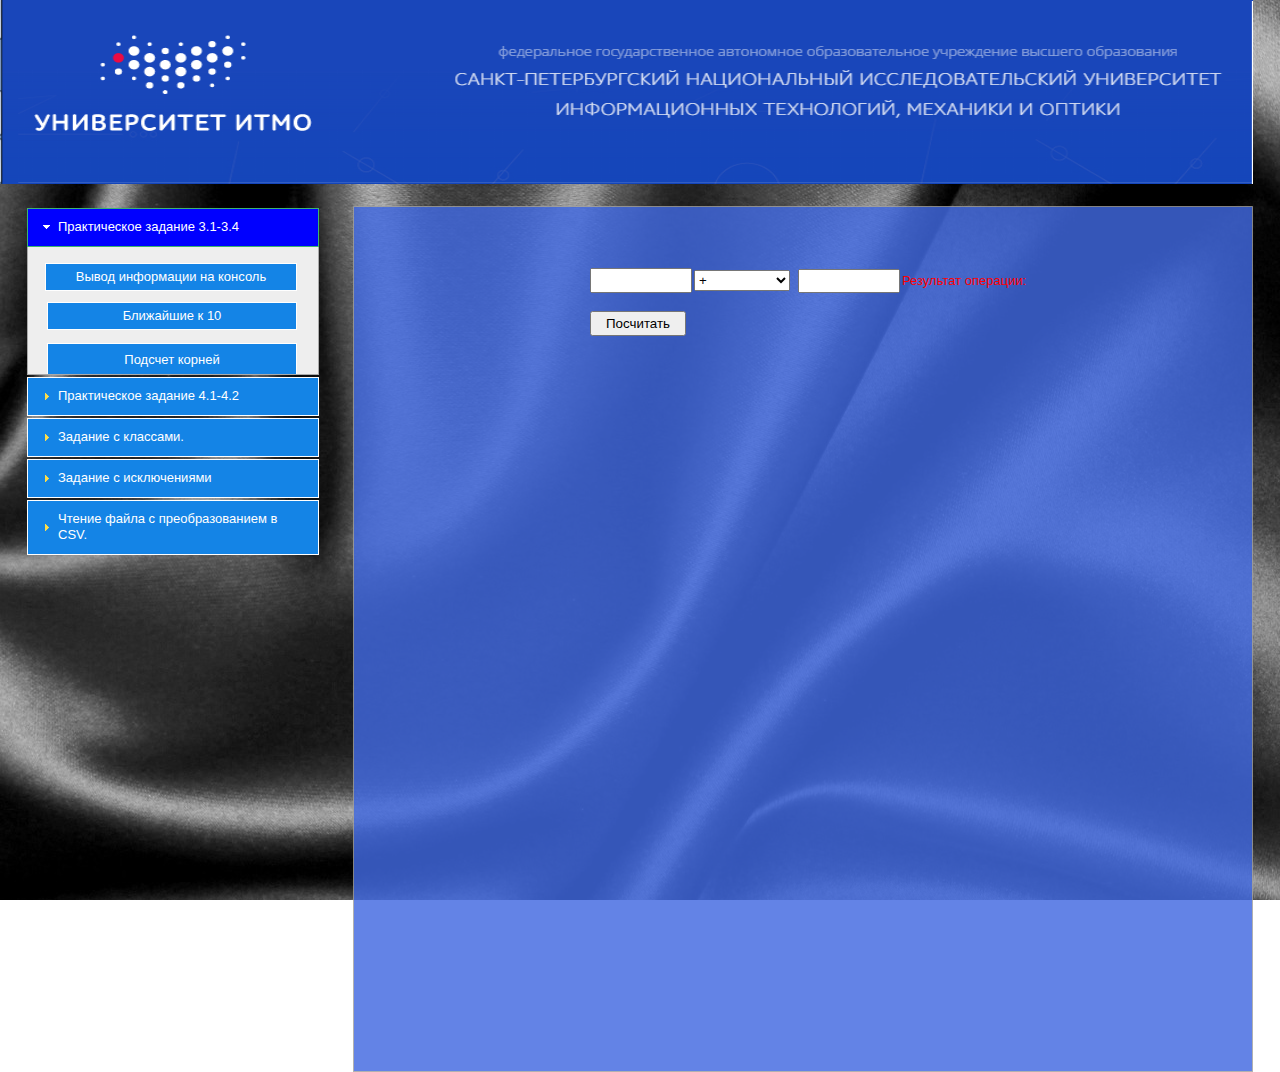
<file: war/Index1.html>
<!DOCTYPE HTML PUBLIC "-//W3C//DTD HTML 4.01 Transitional//EN" "http://www.w3.org/TR/html4/loose.dtd">
<html>
<head>
<meta http-equiv="X-UA-Compatible" content="IE=7">
<meta http-equiv="Content-Language" content="ru">
<meta http-equiv="Content-Type" content="text/html; charset=UTF-8">
<title>Project_WEB</title>
<meta name="generator" content="WYSIWYG Web Builder 10 - http://www.wysiwygwebbuilder.com">
<link href="icontexto-inside-myspace_7628.ico" rel="shortcut icon">
<script src="jquery-2.1.1.min.js"></script>
<style type="text/css">
body
{
   background-color: #FFFFFF;
   background-image: url(images/temnyj-fon10.jpg);
   background-attachment: fixed;
   background-position: left center;
   background-repeat: repeat;
   color: #000000;
   font-family: Arial;
   font-size: 13px;
   margin: 0;
   padding: 0;
}
</style>
<style type="text/css">
#jQueryAccordion1
{
   width: 100%;
   height: 100%;
}
#jQueryAccordion1 .ui-accordion-header
{
   font-family: Arial;
   font-size: 13px;
   font-weight: normal;
   font-style: normal;
   padding: 10px 10px 10px 30px;
}
#jQueryAccordion1 h3
{
   display: block;
}
#jQueryAccordion1 .ui-accordion-header .ui-icon
{
   left: 10px;
}
#jQueryAccordion1 .ui-accordion-content
{
   padding: 0 0 0 0;
   position: relative;
}
#Shape1
{
   border-width: 0;
}
#jQueryButton1
{
   font-family: Arial;
   font-size: 13px;
   font-weight: normal;
   font-style: normal;
}
#jQueryButton1 .ui-button
{
   position: absolute;
}
#jQueryButton1 .ui-button-text-icon .ui-button-icon-primary,
#jQueryButton1 .ui-button-text-icons .ui-button-icon-primary,
#jQueryButton1 .ui-button-icons-only .ui-button-icon-primary
{
   left: auto;
   right: 10px;
}
#jQueryButton1 .ui-button-text-icons .ui-button-icon-secondary,
#jQueryButton1 .ui-button-icons-only .ui-button-icon-secondary
{
   right: auto;
   left: 10px;
}
#Image1
{
   border: 0px #000000 solid;
   left: 0;
   top: 0;
   width: 100%;
   height: 100%;
}
#Editbox1
{
   border: 1px #A9A9A9 solid;
   background-color: #FFFFFF;
   color :#000000;
   font-family: Arial;
   font-size: 13px;
   text-align: left;
   vertical-align: middle;
}
#Combobox1
{
   border: 1px #A9A9A9 solid;
   background-color: #FFFFFF;
   color: #000000;
   font-family: Arial;
   font-size: 13px;
}
#Editbox2
{
   border: 1px #A9A9A9 solid;
   background-color: #FFFFFF;
   color :#000000;
   font-family: Arial;
   font-size: 13px;
   text-align: left;
   vertical-align: middle;
}
#Button1
{
   border: 1px #A9A9A9 solid;
   background-color: #F0F0F0;
   color: #000000;
   font-family: Arial;
   font-size: 13px;
}
#jQueryButton2
{
   font-family: Arial;
   font-size: 13px;
   font-weight: normal;
   font-style: normal;
}
#jQueryButton2 .ui-button
{
   position: absolute;
}
#jQueryButton2 .ui-button-text-icon .ui-button-icon-primary,
#jQueryButton2 .ui-button-text-icons .ui-button-icon-primary,
#jQueryButton2 .ui-button-icons-only .ui-button-icon-primary
{
   left: auto;
   right: 10px;
}
#jQueryButton2 .ui-button-text-icons .ui-button-icon-secondary,
#jQueryButton2 .ui-button-icons-only .ui-button-icon-secondary
{
   right: auto;
   left: 10px;
}
#jQueryButton3
{
   font-family: Arial;
   font-size: 13px;
   font-weight: normal;
   font-style: normal;
}
#jQueryButton3 .ui-button
{
   position: absolute;
}
#jQueryButton3 .ui-button-text-icon .ui-button-icon-primary,
#jQueryButton3 .ui-button-text-icons .ui-button-icon-primary,
#jQueryButton3 .ui-button-icons-only .ui-button-icon-primary
{
   left: auto;
   right: 10px;
}
#jQueryButton3 .ui-button-text-icons .ui-button-icon-secondary,
#jQueryButton3 .ui-button-icons-only .ui-button-icon-secondary
{
   right: auto;
   left: 10px;
}
</style>

<link href="excite-bike/jquery.ui.all.css" rel="stylesheet" type="text/css">
<link href="Безымянный1.css" rel="stylesheet" type="text/css">
<link href="index.css" rel="stylesheet" type="text/css">
<script type="text/javascript" src="jquery-2.1.1.min.js"></script>
<script type="text/javascript" src="jquery.ui.core.min.js"></script>
<script type="text/javascript" src="jquery.ui.widget.min.js"></script>
<script type="text/javascript" src="jquery.ui.accordion.min.js"></script>
<script type="text/javascript" src="jquery.ui.button.min.js"></script>
<script type="text/javascript">
$(document).ready(function()
{	
   var jQueryAccordion1Opts =
   {
      event: 'click',
      animate: 'linear',
      header: 'h3',
      heightStyle: 'fill'
   };
   $("#jQueryAccordion1").accordion(jQueryAccordion1Opts);
   $("#jQueryButton1").button();
   $("#jQueryButton2").button();
   $("#jQueryButton3").button();
   $("#jQueryButton4").button();
   $("#jQueryButton5").button();
   $("#jQueryButton6").button();
});
</script>

 
<script>

  $( function() {
    $('#calc').click( function() {
    	//alert ('jQuery подключен и отлично работает!');
    	var var1 = $('#var1').val();
    	var var2 = $('#var2').val();
    	var operation = $('#operation').val();
    	var varz=1;
      $('#result').load( "/project_webf?var1="+var1+"&var2="+var2+"&operation="+operation+"&varz="+varz);
    } );
 
    
  } );
 
</script>

</head>
<body>
<div id="wb_jQueryAccordion1" style="position:absolute;left:27px;top:206px;width:292px;height:349px;z-index:1;">
<div id="jQueryAccordion1">
<h3>Практическое задание 3.1-3.4</h3>
<div>
<input type="button" id="jQueryButton1" onclick="window.location.href='Index1.html'" name="But1" value="Вывод информации на консоль" style="position:absolute;left:17px;top:16px;width:252px;height:28px;z-index:0;">
<input type="button" id="jQueryButton2" onclick="window.location.href='Index2.html'" name="bl10" value="Ближайшие к 10" style="position:absolute;left:19px;top:55px;width:250px;height:28px;z-index:1;">
<input type="button" id="jQueryButton3" onclick="window.location.href='Index3.html'" name="pk" value="Подсчет корней" style="position:absolute;left:19px;top:96px;width:250px;height:33px;z-index:2;">
</div>
<h3>Практическое задание 4.1-4.2</h3>
<div>
</div>
<h3>Задание с классами.</h3>
<div>
<input type="button" id="jQueryButton4" name="But5" value="Аэропорт" style="position:absolute;left:10px;top:55px;width:266px;height:35px;z-index:3;">
</div>
<h3>Задание с исключениями</h3>
<div>
<input type="button" id="jQueryButton5" name="but6" value="Исключения" style="position:absolute;left:19px;top:54px;width:247px;height:33px;z-index:4;">
</div>
<h3>Чтение файла с преобразованием в CSV.</h3>
<div>
<input type="button" id="jQueryButton6" name="but7" value="Преобразование" style="position:absolute;left:19px;top:51px;width:256px;height:39px;z-index:5;">
</div>
</div>
</div>
<div id="wb_Shape1" style="position:absolute;left:353px;top:206px;width:900px;height:866px;filter:alpha(opacity=82);-moz-opacity:0.82;opacity:0.82;z-index:2;">
<img src="images/img0001.png" id="Shape1" alt="" style="width:900px;height:866px;"></div>
<div id="wb_Image1" style="position:absolute;left:0px;top:0px;width:1253px;height:184px;z-index:3;">
<a href="./index.html"><img src="images/sn.PNG" id="Image1" alt=""></a></div>
<input type="text" id="var1" style="position:absolute;left:590px;top:268px;width:94px;height:19px;line-height:19px;z-index:4;" name="var1" value="">
<select name="operation" size="1" id="operation" style="position:absolute;left:694px;top:270px;width:96px;height:21px;z-index:5;">
<option value="0">+</option>
<option value="1">-</option>
<option value="2">*</option>
<option value="3">/</option>
</select>
<input type="text" id="var2" style="position:absolute;left:798px;top:269px;width:94px;height:18px;line-height:18px;z-index:6;" name="var2" value="">
<input type="button" id="calc" name="calc" value="Посчитать" style="position:absolute;left:590px;top:311px;width:96px;height:25px;z-index:7;">

<p style="color:red; position:absolute;left:902px;top:260px;width:150px;z-index:8;">Результат операции:</p> 
<p><b><span style="color:red; position:absolute;left:1037px;top:273px;width:94px;height:18px;line-height:18px;z-index:8;" id="result" ></span></b></p>
</body>
</html>
</file>
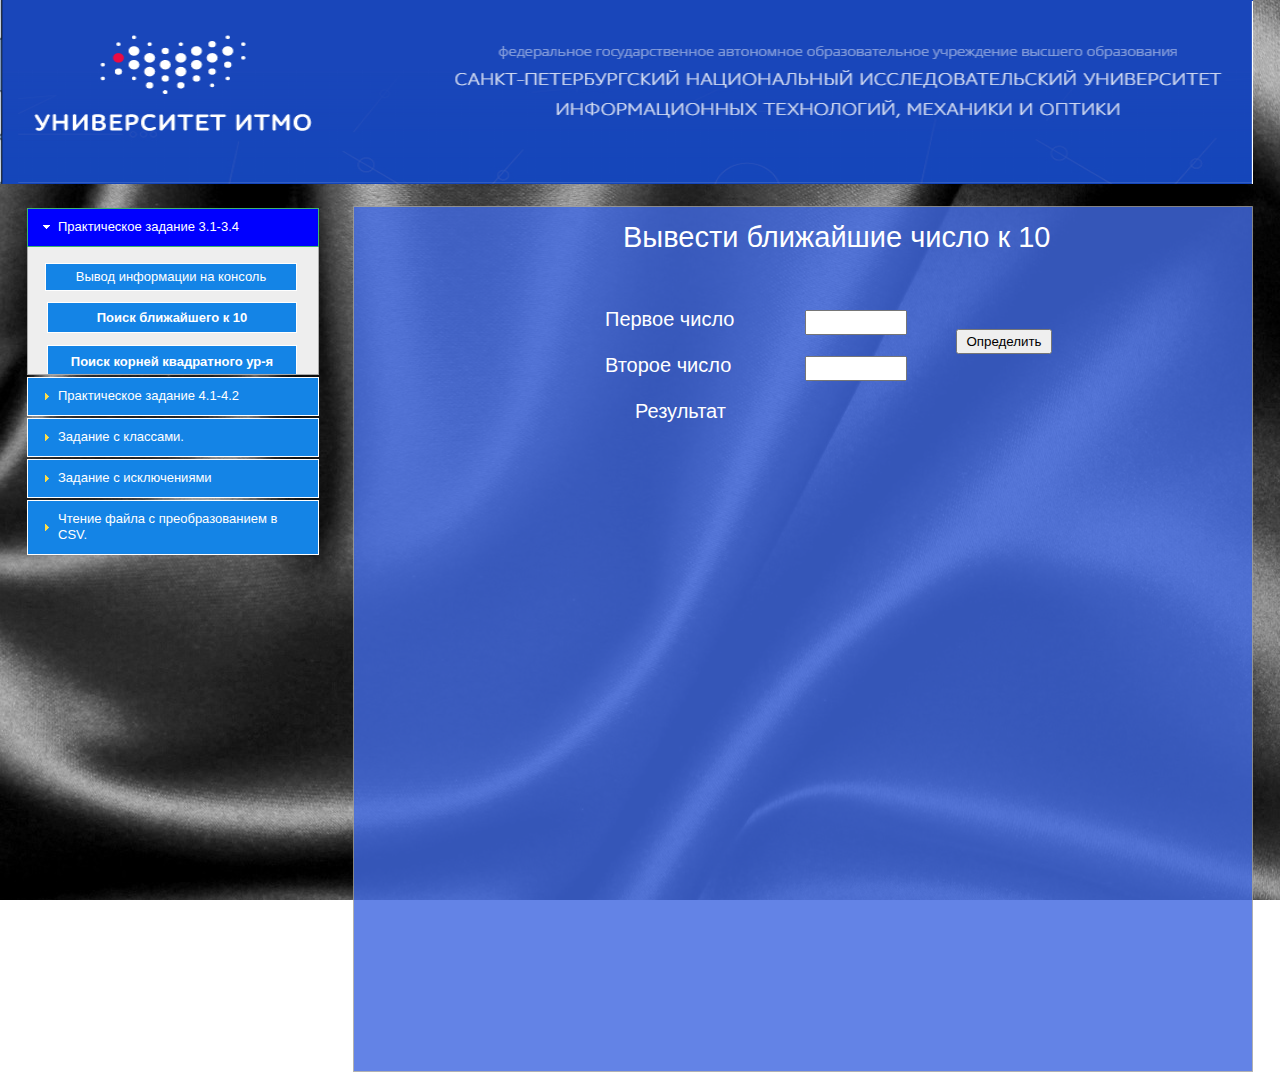
<file: war/index2.html>
<!DOCTYPE HTML PUBLIC "-//W3C//DTD HTML 4.01 Transitional//EN" "http://www.w3.org/TR/html4/loose.dtd">
<html>
<head>
<meta http-equiv="X-UA-Compatible" content="IE=7">
<meta http-equiv="Content-Language" content="ru">
<meta http-equiv="Content-Type" content="text/html; charset=UTF-8">
<title>Project_WEB</title>
<meta name="generator" content="WYSIWYG Web Builder 10 - http://www.wysiwygwebbuilder.com">
<link href="icontexto-inside-myspace_7628.ico" rel="shortcut icon">
<link href="excite-bike/jquery.ui.all.css" rel="stylesheet" type="text/css">
<link href="Безымянный3.css" rel="stylesheet" type="text/css">
<link href="index.css" rel="stylesheet" type="text/css">
<script type="text/javascript" src="jquery-2.1.1.min.js"></script>
<script type="text/javascript" src="jquery.ui.core.min.js"></script>
<script type="text/javascript" src="jquery.ui.widget.min.js"></script>
<script type="text/javascript" src="jquery.ui.accordion.min.js"></script>
<script type="text/javascript" src="jquery.ui.button.min.js"></script>
<script type="text/javascript">
$(document).ready(function()
{
   var jQueryAccordion1Opts =
   {
      event: 'click',
      animate: 'linear',
      header: 'h3',
      heightStyle: 'fill'
   };
   $("#jQueryAccordion1").accordion(jQueryAccordion1Opts);
   $("#jQueryButton1").button();
   $("#jQueryButton2").button();
   $("#jQueryButton3").button();
   $("#jQueryButton4").button();
   $("#jQueryButton5").button();
   $("#jQueryButton6").button();
});
</script>


 
<script>
$(function(){
		$('#send').click(function(){
			var var1=$('#Editbox1').val();
			var var2=$('#Editbox2').val();
			var varz=2; 
			$('#result').load("/project_webf?var3="+var1+"&var4="+var2+"&varz="+varz);
			
		}
				);
	}
			);
	</script>
</head>
<body>
<div id="wb_jQueryAccordion1" style="position:absolute;left:27px;top:206px;width:292px;height:349px;z-index:6;">
<div id="jQueryAccordion1">
<h3>Практическое задание 3.1-3.4</h3>
<div>
<input type="button" id="jQueryButton1" onclick="window.location.href='Index1.html'" name="But1" value="Вывод информации на консоль" style="position:absolute;left:17px;top:16px;width:252px;height:28px;z-index:0;">
<input type="button" id="jQueryButton2" onclick="window.location.href='Index2.html'" name="button2" value="Поиск ближайшего к 10" style="position:absolute;left:19px;top:55px;width:250px;height:31px;z-index:1;">
<input type="button" id="jQueryButton3" onclick="window.location.href='Index3.html'" name="Button3" value="Поиск корней квадратного ур-я" style="position:absolute;left:19px;top:98px;width:250px;height:34px;z-index:2;">
</div>
<h3>Практическое задание 4.1-4.2</h3>
<div>
</div>
<h3>Задание с классами.</h3>
<div>
<input type="button" id="jQueryButton4" name="But5" value="Аэропорт" style="position:absolute;left:10px;top:55px;width:266px;height:35px;z-index:3;">
</div>
<h3>Задание с исключениями</h3>
<div>
<input type="button" id="jQueryButton5" name="but6" value="Исключения" style="position:absolute;left:19px;top:54px;width:247px;height:33px;z-index:4;">
</div>
<h3>Чтение файла с преобразованием в CSV.</h3>
<div>
<input type="button" id="jQueryButton6" name="but7" value="Преобразование" style="position:absolute;left:19px;top:51px;width:256px;height:39px;z-index:5;">
</div>
</div>
</div>
<div id="wb_Shape1" style="position:absolute;left:353px;top:206px;width:900px;height:866px;filter:alpha(opacity=82);-moz-opacity:0.82;opacity:0.82;z-index:7;">
<img src="images/img0001.png" id="Shape1" alt="" style="width:900px;height:866px;"></div>
<div id="wb_Text1" style="position:absolute;left:623px;top:221px;width:542px;height:33px;z-index:8;text-align:left;">
<span style="color:#FFFFFF;font-family:Arial;font-size:29px;">Вывести ближайшие число к 10</span></div>
<div id="wb_Image1" style="position:absolute;left:0px;top:0px;width:1253px;height:184px;z-index:9;">
<a href="./index.html"><img src="images/sn.PNG" id="Image1" alt=""></a></div>
<div id="wb_Text2" style="position:absolute;left:605px;top:308px;width:146px;height:23px;z-index:10;text-align:left;">
<span style="color:#FFFFFF;font-family:Arial;font-size:20px;">Первое число</span></div>
<input type="text" id="Editbox1" style="position:absolute;left:805px;top:310px;width:94px;height:19px;line-height:19px;z-index:11;" name="Editbox1">
<div id="wb_Text3" style="position:absolute;left:605px;top:354px;width:146px;height:23px;z-index:12;text-align:left;">
<span style="color:#FFFFFF;font-family:Arial;font-size:20px;">Второе число</span></div>
<input type="text" id="Editbox2" style="position:absolute;left:805px;top:356px;width:94px;height:19px;line-height:19px;z-index:14;" name="Editbox2">
<input type="submit" id="send" name="button1" value="Определить" style="position:absolute;left:956px;top:329px;width:96px;height:25px;z-index:15;">
<div id="wb_Text4" style="position:absolute;left:635px;top:400px;width:150px;height:23px;z-index:16;text-align:left;">
<span style="color:#FFFFFF;font-family:Arial;font-size:20px;">Результат</span></div>
<p><b><span style="color:red; position:absolute;left:805px;top:403px;width:150px;line-height:18px;z-index:16;" id="result" ></span></b></p>
</body>
</html>
</file>
<file: war/Безымянный1.css>
a
{
   color: #0000FF;
   text-decoration: underline;
}
a:visited
{
   color: #800080;
}
a:active
{
   color: #FF0000;
}
a:hover
{
   color: #0000FF;
   text-decoration: underline;
}
h1
{
   font-family: Arial;
   font-size: 32px;
   font-weight: bold;
   font-style: normal;
   text-decoration: none;
   color: #000000;
   background-color: transparent;
   margin: 0px 0px 0px 0px;
   padding: 0px 0px 0px 0px;
   display: inline;
}
h2
{
   font-family: Arial;
   font-size: 27px;
   font-weight: bold;
   font-style: normal;
   text-decoration: none;
   color: #000000;
   background-color: transparent;
   margin: 0px 0px 0px 0px;
   padding: 0px 0px 0px 0px;
   display: inline;
}
h3
{
   font-family: Arial;
   font-size: 24px;
   font-weight: normal;
   font-style: normal;
   text-decoration: none;
   color: #000000;
   background-color: transparent;
   margin: 0px 0px 0px 0px;
   padding: 0px 0px 0px 0px;
   display: inline;
}
h4
{
   font-family: Arial;
   font-size: 21px;
   font-weight: normal;
   font-style: italic;
   text-decoration: none;
   color: #000000;
   background-color: transparent;
   margin: 0px 0px 0px 0px;
   padding: 0px 0px 0px 0px;
   display: inline;
}
h5
{
   font-family: Arial;
   font-size: 19px;
   font-weight: normal;
   font-style: normal;
   text-decoration: none;
   color: #000000;
   background-color: transparent;
   margin: 0px 0px 0px 0px;
   padding: 0px 0px 0px 0px;
   display: inline;
}
h6
{
   font-family: Arial;
   font-size: 16px;
   font-weight: normal;
   font-style: normal;
   text-decoration: none;
   color: #000000;
   background-color: transparent;
   margin: 0px 0px 0px 0px;
   padding: 0px 0px 0px 0px;
   display: inline;
}
.CustomStyle
{
   font-family: "Courier New";
   font-size: 16px;
   font-weight: bold;
   font-style: normal;
   text-decoration: none;
   color: #000080;
   background-color: transparent;
}
</file>
<file: war/index.css>
body
{
   background-color: #FFFFFF;
   background-image: url(images/temnyj-fon10.jpg);
   background-attachment: fixed;
   background-position: left center;
   background-repeat: repeat;
   color: #000000;
   font-family: Arial;
   font-size: 13px;
   margin: 0;
   padding: 0;
}
#jQueryAccordion1
{
   width: 100%;
   height: 100%;
}
#jQueryAccordion1 .ui-accordion-header
{
   font-family: Arial;
   font-size: 13px;
   font-weight: normal;
   font-style: normal;
   padding: 10px 10px 10px 30px;
}
#jQueryAccordion1 h3
{
   display: block;
}
#jQueryAccordion1 .ui-accordion-header .ui-icon
{
   left: 10px;
}
#jQueryAccordion1 .ui-accordion-content
{
   padding: 0 0 0 0;
   position: relative;
}
#Shape1
{
   border-width: 0;
}
#Image2
{
   border: 0px #00008B solid;
   left: 0;
   top: 0;
   width: 100%;
   height: 100%;
}
#wb_Text1 
{
   background-color: transparent;
   border: 0px #000000 solid;
   padding: 0;
   margin: 0;
   text-align: left;
}
#wb_Text1 div
{
   text-align: left;
}
#wb_Text2 
{
   background-color: transparent;
   border: 0px #000000 solid;
   padding: 0;
   margin: 0;
   text-align: justify;
}
#wb_Text2 div
{
   text-align: justify;
}
#Image3
{
   border: 0px #000000 solid;
   left: 0;
   top: 0;
   width: 100%;
   height: 100%;
}
#Image4
{
   border: 0px #000000 solid;
   left: 0;
   top: 0;
   width: 100%;
   height: 100%;
}
#Image5
{
   border: 0px #000000 solid;
   left: 0;
   top: 0;
   width: 100%;
   height: 100%;
}
#jQueryButton1
{
   font-family: Arial;
   font-size: 13px;
   font-weight: normal;
   font-style: normal;
}
#jQueryButton1 .ui-button
{
   position: absolute;
}
#jQueryButton1 .ui-button-text-icon .ui-button-icon-primary,
#jQueryButton1 .ui-button-text-icons .ui-button-icon-primary,
#jQueryButton1 .ui-button-icons-only .ui-button-icon-primary
{
   left: auto;
   right: 10px;
}
#jQueryButton1 .ui-button-text-icons .ui-button-icon-secondary,
#jQueryButton1 .ui-button-icons-only .ui-button-icon-secondary
{
   right: auto;
   left: 10px;
}
#Image1
{
   border: 0px #000000 solid;
   left: 0;
   top: 0;
   width: 100%;
   height: 100%;
}
</file>
<file: war/Безымянный3.css>
a
{
   color: #0000FF;
   text-decoration: underline;
}
a:visited
{
   color: #800080;
}
a:active
{
   color: #FF0000;
}
a:hover
{
   color: #0000FF;
   text-decoration: underline;
}
h1
{
   font-family: Arial;
   font-size: 32px;
   font-weight: bold;
   font-style: normal;
   text-decoration: none;
   color: #000000;
   background-color: transparent;
   margin: 0px 0px 0px 0px;
   padding: 0px 0px 0px 0px;
   display: inline;
}
h2
{
   font-family: Arial;
   font-size: 27px;
   font-weight: bold;
   font-style: normal;
   text-decoration: none;
   color: #000000;
   background-color: transparent;
   margin: 0px 0px 0px 0px;
   padding: 0px 0px 0px 0px;
   display: inline;
}
h3
{
   font-family: Arial;
   font-size: 24px;
   font-weight: normal;
   font-style: normal;
   text-decoration: none;
   color: #000000;
   background-color: transparent;
   margin: 0px 0px 0px 0px;
   padding: 0px 0px 0px 0px;
   display: inline;
}
h4
{
   font-family: Arial;
   font-size: 21px;
   font-weight: normal;
   font-style: italic;
   text-decoration: none;
   color: #000000;
   background-color: transparent;
   margin: 0px 0px 0px 0px;
   padding: 0px 0px 0px 0px;
   display: inline;
}
h5
{
   font-family: Arial;
   font-size: 19px;
   font-weight: normal;
   font-style: normal;
   text-decoration: none;
   color: #000000;
   background-color: transparent;
   margin: 0px 0px 0px 0px;
   padding: 0px 0px 0px 0px;
   display: inline;
}
h6
{
   font-family: Arial;
   font-size: 16px;
   font-weight: normal;
   font-style: normal;
   text-decoration: none;
   color: #000000;
   background-color: transparent;
   margin: 0px 0px 0px 0px;
   padding: 0px 0px 0px 0px;
   display: inline;
}
.CustomStyle
{
   font-family: "Courier New";
   font-size: 16px;
   font-weight: bold;
   font-style: normal;
   text-decoration: none;
   color: #000080;
   background-color: transparent;
}
</file>
